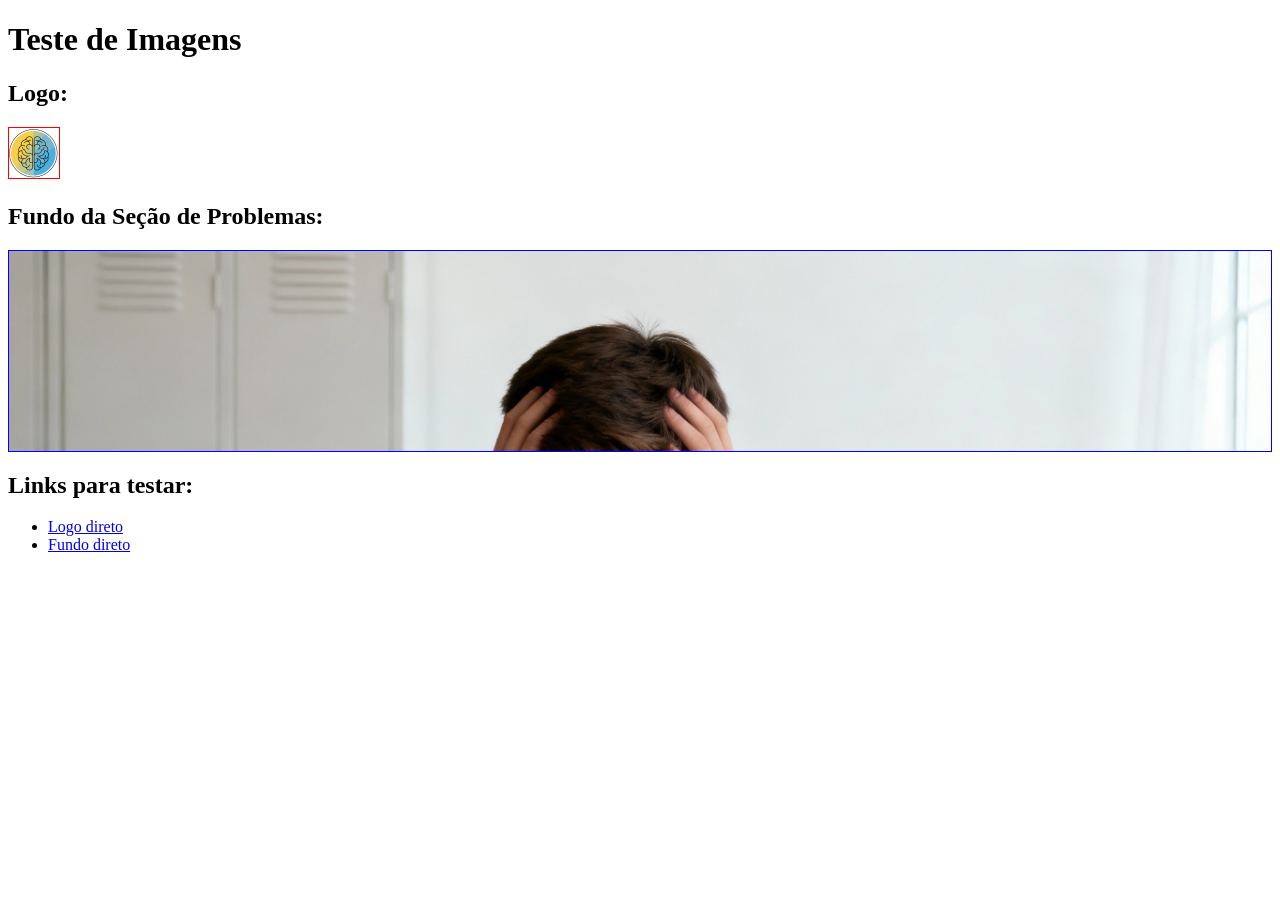
<file: teste-imagens.html>
<!DOCTYPE html>
<html>
<head>
    <title>Teste de Imagens</title>
</head>
<body>
    <h1>Teste de Imagens</h1>
    
    <h2>Logo:</h2>
    <img src="/images/logo.webp" alt="Logo" style="height: 50px; border: 1px solid red;">
    
    <h2>Fundo da Seção de Problemas:</h2>
    <div style="height: 200px; background-image: url('/images/sections/problem-bg.webp'); background-size: cover; border: 1px solid blue;"></div>
    
    <h2>Links para testar:</h2>
    <ul>
        <li><a href="/images/logo.webp" target="_blank">Logo direto</a></li>
        <li><a href="/images/sections/problem-bg.webp" target="_blank">Fundo direto</a></li>
    </ul>
</body>
</html>
</file>
